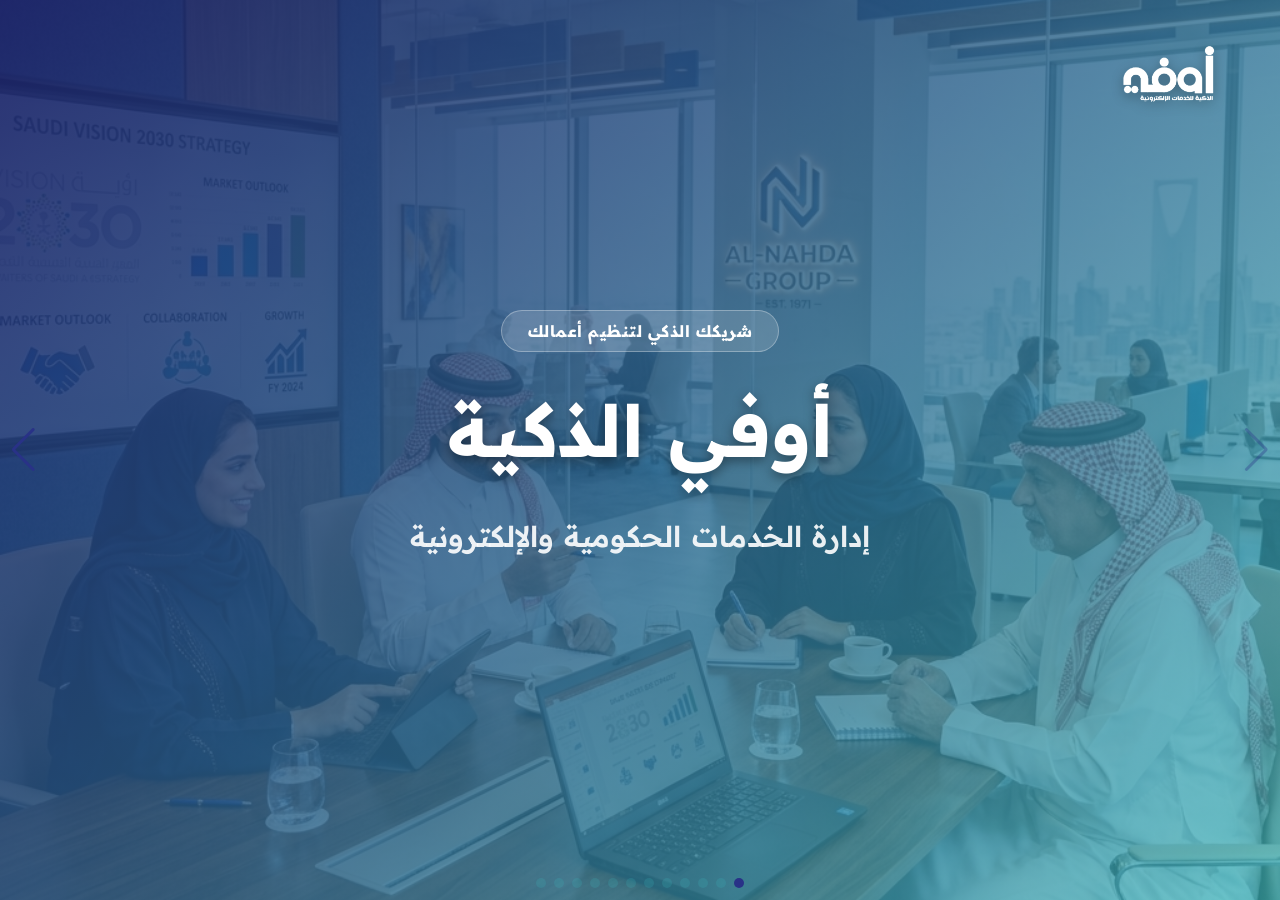
<file: presentation.html>
<!DOCTYPE html>
<html lang="ar" dir="rtl">
<head>
  <meta charset="UTF-8">
  <meta name="viewport" content="width=device-width, initial-scale=1.0">
  <title>العرض التقديمي - أوفي الذكية</title>
  
  <link rel="preconnect" href="https://fonts.googleapis.com">
  <link rel="preconnect" href="https://fonts.gstatic.com" crossorigin>
  <link href="https://fonts.googleapis.com/css2?family=Readex+Pro:wght@300;400;500;600;700;800&family=Cairo:wght@400;600;700;800&display=swap" rel="stylesheet">
  <link rel="stylesheet" href="https://cdn.jsdelivr.net/npm/swiper@11/swiper-bundle.min.css" />
  <link rel="shortcut icon" href="favicon.ico" type="image/x-icon" />
  <link rel="icon" href="favicon.ico" type="image/x-icon" />
  <link rel="icon" href="logo.png" type="image/png" />

  <style>
    :root {
      --blue: #293287;
      --blue-dark: #1d2369;
      --blue-light: #3a43a8;
      --teal: #3eb8bc;
      --teal-dark: #2d9fa3;
      --teal-light: #5ecdd1;
      --white: #ffffff;
      --off-white: #f4f7ff;
      --gray: #6b7280;
      --light-gray: #e8ecf8;
      --text-dark: #1a1f4e;
      --shadow: 0 8px 32px rgba(41, 50, 135, 0.13);
      --shadow-teal: 0 8px 32px rgba(62, 184, 188, 0.18);
      --radius: 18px;
    }

    * { box-sizing: border-box; margin: 0; padding: 0; }
    body { font-family: 'Readex Pro', 'Cairo', sans-serif; background: var(--off-white); color: var(--text-dark); overflow: hidden; direction: rtl; }

    /* Logo Overlay */
    .global-logo {
      position: fixed;
      top: 30px;
      right: 40px;
      z-index: 1000;
      width: 140px;
      transition: all 0.3s ease;
    }
    .global-logo.white { filter: brightness(0) invert(1) drop-shadow(0 4px 6px rgba(0,0,0,0.3)); }
    
    .swiper { width: 100vw; height: 100vh; }
    
    /* Base Slide Styles */
    .swiper-slide { 
      display: flex; flex-direction: column; justify-content: center; align-items: center; 
      padding: 40px; position: relative; overflow: hidden;
    }
    
    .swiper-slide[data-theme="light"] { background: var(--off-white); color: var(--text-dark); }
    .swiper-slide[data-theme="dark"] { background: var(--blue-dark); color: var(--white); }

    /* Theme adjustments for dark mode text */
    [data-theme="dark"] h1, [data-theme="dark"] h2, [data-theme="dark"] h3 { color: var(--white); }
    [data-theme="dark"] h2::after { background: var(--teal-light); }
    [data-theme="dark"] p { color: rgba(255,255,255,0.85); }
    [data-theme="dark"] .badge { background: rgba(255,255,255,0.15); color: var(--white); border-color: rgba(255,255,255,0.3); }

    /* Abstract shapes */
    .bg-shape { position: absolute; border-radius: 50%; filter: blur(80px); z-index: 0; opacity: 0.3; pointer-events: none; }
    .bg-shape.blue { background: var(--blue); width: 400px; height: 400px; top: -100px; right: -100px; }
    .bg-shape.teal { background: var(--teal); width: 300px; height: 300px; bottom: -50px; left: -50px; }
    [data-theme="dark"] .bg-shape.blue { background: var(--blue-light); opacity: 0.5; }

    .slide-content { position: relative; z-index: 10; max-width: 1100px; width: 100%; text-align: right; }
    .slide-content.center { text-align: center; }

    h1 { font-size: 3.5rem; font-weight: 800; color: var(--blue-dark); margin-bottom: 24px; line-height: 1.5; word-spacing: 2px; }
    h2 { font-size: 2.5rem; font-weight: 700; color: var(--blue); margin-bottom: 34px; position: relative; display: inline-block; line-height: 1.5; word-spacing: 2px; }
    h2::after { content: ''; position: absolute; bottom: -12px; right: 0; width: 60px; height: 4px; background: var(--teal); border-radius: 2px; }
    .center h2::after { left: 50%; right: auto; transform: translateX(-50%); }

    h3 { font-size: 1.4rem; color: var(--blue-dark); font-weight: 700; line-height: 1.6; }
    p { font-size: 1.25rem; color: var(--gray); line-height: 2.0; margin-bottom: 24px; font-weight: 500; word-spacing: 1.5px; }

    .badge { display: inline-block; padding: 10px 26px; background: var(--white); color: var(--blue); border-radius: 50px; font-weight: 700; border: 1px solid rgba(41, 50, 135, 0.1); margin-bottom: 24px; letter-spacing: 0.5px; }

    /* Split Layouts */
    .split-slide { display: flex; flex-direction: row; width: 100%; height: 100%; padding: 0 !important; align-items: stretch; }
    .split-slide.reverse { flex-direction: row-reverse; }
    .split-content { flex: 1.3; padding: 10vw 8vw; display: flex; flex-direction: column; justify-content: center; text-align: right; position: relative; z-index: 2; background: var(--off-white); }
    .split-img { flex: 1; background-size: cover; background-position: center; background-repeat: no-repeat; position: relative; }
    .split-img::after { 
      content: ''; position: absolute; top:0; right:0; width:100%; height:100%;
      background: linear-gradient(to left, var(--off-white) 0%, rgba(244,247,255,0) 30%);
    }
    .split-slide.reverse .split-content { text-align: right; padding-right: 6vw; /* Fix padding when reversed */ }
    .split-slide.reverse .split-img::after { background: linear-gradient(to right, var(--off-white) 0%, rgba(244,247,255,0) 30%); }

    /* Background Images logic for non-split */
    .cover-bg { position: absolute; top:0; left:0; width:100%; height:100%; background-size: cover; background-position: center; z-index: 0; }
    .cover-overlay { position: absolute; top:0; left:0; width:100%; height:100%; background: linear-gradient(135deg, rgba(29,35,105,0.92) 0%, rgba(62,184,188,0.7) 100%); z-index: 1; }
    .cover-overlay.light { background: linear-gradient(135deg, rgba(244,247,255,0.92) 0%, rgba(255,255,255,0.85) 100%); }

    /* Cards */
    .grid { display: grid; grid-template-columns: repeat(auto-fit, minmax(220px, 1fr)); gap: 24px; margin-top: 30px; }
    .card { background: var(--white); border-radius: var(--radius); padding: 30px; box-shadow: var(--shadow); border: 1px solid var(--light-gray); text-align: center; position: relative; z-index: 2; }
    .card-icon { width: 60px; height: 60px; background: linear-gradient(135deg, var(--blue), var(--teal)); border-radius: 14px; display: flex; align-items: center; justify-content: center; margin: 0 auto 20px; color: var(--white); }
    .card-icon svg { width: 28px; height: 28px; }

    .bullet-list { list-style: none; display: grid; grid-template-columns: 1fr 1fr; gap: 20px; margin-top: 30px; }
    .bullet-item { display: flex; align-items: flex-start; gap: 15px; background: var(--white); padding: 20px; border-radius: 12px; box-shadow: var(--shadow); border: 1px solid var(--light-gray); }
    .bullet-icon { color: var(--teal); margin-top: 2px; flex-shrink: 0; }
    .bullet-text { font-size: 1.1rem; font-weight: 600; color: var(--blue-dark); line-height: 1.6; }

    .journey { display: flex; flex-wrap: wrap; justify-content: center; align-items: center; gap: 15px; margin-top: 40px; direction: rtl; }
    .step { display: flex; flex-direction: column; align-items: center; gap: 10px; width: 120px; }
    .step-num { width: 45px; height: 45px; background: var(--white); color: var(--blue); border: 2px solid var(--teal); border-radius: 50%; display: flex; align-items: center; justify-content: center; font-weight: 700; font-size: 1.1rem; box-shadow: var(--shadow); }
    .step-text { text-align: center; font-size: 0.95rem; font-weight: 600; color: var(--text-dark); background: rgba(255,255,255,0.8); padding: 5px; border-radius: 8px;}

    .packages { display: flex; justify-content: center; gap: 30px; margin-top: 40px; }
    .package-card { background: var(--white); border: 1px solid var(--light-gray); border-radius: var(--radius); padding: 40px 30px; width: 300px; text-align: center; box-shadow: var(--shadow); position: relative; z-index: 2; }
    .package-card.highlight { border: 2px solid var(--teal); transform: scale(1.05); box-shadow: var(--shadow-teal); }
    .package-title { font-size: 1.5rem; font-weight: 700; color: var(--blue); margin-bottom: 20px; }
    .package-price { font-size: 2rem; font-weight: 800; color: var(--blue-dark); margin-bottom: 30px; }

    .offer-box { background: linear-gradient(135deg, var(--blue), var(--teal-dark)); padding: 50px; border-radius: var(--radius); color: var(--white); text-align: center; max-width: 800px; margin: 0 auto; box-shadow: var(--shadow); position: relative; z-index: 2; border: 1px solid rgba(255,255,255,0.2) }

    .swiper-pagination-bullet { background: var(--teal); width: 10px; height: 10px; }
    .swiper-pagination-bullet-active { background: var(--blue); }
    .swiper-button-next, .swiper-button-prev { color: var(--blue); }
    [data-theme="dark"] .swiper-button-next, [data-theme="dark"] .swiper-button-prev { color: var(--teal-light); }
  </style>
</head>
<body>

  <!-- Global Logo -->
  <img src="logo_transparent.png" alt="أوفي الذكية" class="global-logo" id="main-logo" />

  <div class="swiper mySwiper">
    <div class="swiper-wrapper">

      <!-- Slide 1: Cover -->
      <div class="swiper-slide cover-slide" data-theme="dark">
        <div class="cover-bg" style="background-image: url('team.png');"></div>
        <div class="cover-overlay"></div>
        <div class="slide-content center">
          <div class="badge">شريكك الذكي لتنظيم أعمالك</div>
          <h1 style="color: var(--white); text-shadow: 0 4px 12px rgba(0,0,0,0.4); font-size: 4.5rem;">أوفي الذكية</h1>
          <p style="font-size: 1.8rem; font-weight: 600; color: rgba(255,255,255,0.9);">إدارة الخدمات الحكومية والإلكترونية</p>
        </div>
      </div>

      <!-- Slide 2: Hook (Split Screen) -->
      <div class="swiper-slide split-slide" data-theme="light">
        <div class="split-content">
          <h2>شريكك الذكي في إدارة خدمات أعمالك</h2>
          <p style="font-size: 1.6rem; color: var(--blue); font-weight: 500; margin-top: 20px;">
            في طليعة مقدمي الخدمات الحكومية والإلكترونية في المملكة.<br><br>
            نقدّم حلولاً متكاملة تضمن لك الكفاءة والسرعة في إنجاز أعمالك.
          </p>
        </div>
        <div class="split-img" style="background-image: url('man.png');"></div>
      </div>

      <!-- Slide 3: Problem Insight -->
      <div class="swiper-slide split-slide reverse" data-theme="light">
        <div class="split-content">
          <div class="badge">نظرة على التحديات</div>
          <h2>المشكلة</h2>
          <div style="background: var(--white); padding: 40px; border-radius: var(--radius); border-right: 4px solid var(--teal); box-shadow: var(--shadow);">
            <p style="color: var(--blue-dark); font-weight: 500;">تشير التقديرات إلى أن نسبة كبيرة من أصحاب الأعمال تواجه تحديات في تنظيم التراخيص والمعاملات الحكومية، نتيجة تعدد المنصات والإجراءات، أو عدم وجود جهة متخصصة لإدارة هذه العمليات.</p>
            <p style="margin-bottom: 0; color: var(--teal-dark); font-weight: 700; font-size: 1.35rem;">مما يؤدي إلى تأخير الإنجاز، وارتفاع احتمالية الغرامات والمخالفات، إضافة إلى استهلاك الوقت والجهد.</p>
          </div>
        </div>
        <div class="split-img" style="background-image: url('focus.png');"></div>
      </div>

      <!-- Slide 4: Problem Impact -->
      <div class="swiper-slide" data-theme="dark">
        <div class="cover-bg" style="background-image: url('makkah-bg.jpg'); mix-blend-mode: multiply; opacity: 0.15;"></div>
        <div class="cover-overlay" style="background: rgba(29,35,105,0.9);"></div>
        <div class="slide-content center">
          <h2>أثر المشكلة</h2>
          <ul class="bullet-list" style="text-align: right;">
            <li class="bullet-item" style="background: rgba(255,255,255,0.1); border-color: rgba(255,255,255,0.2);">
              <svg class="bullet-icon" viewBox="0 0 24 24" fill="none" stroke="var(--teal-light)" stroke-width="2" width="24" height="24"><circle cx="12" cy="12" r="10"/><line x1="12" y1="8" x2="12" y2="12"/><line x1="12" y1="16" x2="12.01" y2="16"/></svg>
              <span class="bullet-text" style="color: var(--white);">تعطّل الإجراءات وتأخير إنجاز المعاملات</span>
            </li>
            <li class="bullet-item" style="background: rgba(255,255,255,0.1); border-color: rgba(255,255,255,0.2);">
              <svg class="bullet-icon" viewBox="0 0 24 24" fill="none" stroke="var(--teal-light)" stroke-width="2" width="24" height="24"><circle cx="12" cy="12" r="10"/><line x1="12" y1="8" x2="12" y2="12"/><line x1="12" y1="16" x2="12.01" y2="16"/></svg>
              <span class="bullet-text" style="color: var(--white);">خسائر مالية نتيجة الغرامات والمخالفات</span>
            </li>
            <li class="bullet-item" style="background: rgba(255,255,255,0.1); border-color: rgba(255,255,255,0.2);">
              <svg class="bullet-icon" viewBox="0 0 24 24" fill="none" stroke="var(--teal-light)" stroke-width="2" width="24" height="24"><circle cx="12" cy="12" r="10"/><line x1="12" y1="8" x2="12" y2="12"/><line x1="12" y1="16" x2="12.01" y2="16"/></svg>
              <span class="bullet-text" style="color: var(--white);">ضغط إداري متزايد على صاحب العمل</span>
            </li>
            <li class="bullet-item" style="background: rgba(255,255,255,0.1); border-color: rgba(255,255,255,0.2);">
              <svg class="bullet-icon" viewBox="0 0 24 24" fill="none" stroke="var(--teal-light)" stroke-width="2" width="24" height="24"><circle cx="12" cy="12" r="10"/><line x1="12" y1="8" x2="12" y2="12"/><line x1="12" y1="16" x2="12.01" y2="16"/></svg>
              <span class="bullet-text" style="color: var(--white);">ضعف تنظيم العمليات الداخلية</span>
            </li>
            <li class="bullet-item" style="background: rgba(255,255,255,0.1); border-color: rgba(255,255,255,0.2);">
              <svg class="bullet-icon" viewBox="0 0 24 24" fill="none" stroke="var(--teal-light)" stroke-width="2" width="24" height="24"><circle cx="12" cy="12" r="10"/><line x1="12" y1="8" x2="12" y2="12"/><line x1="12" y1="16" x2="12.01" y2="16"/></svg>
              <span class="bullet-text" style="color: var(--white);">فقدان فرص تجارية بسبب التأخير</span>
            </li>
            <li class="bullet-item" style="background: rgba(255,255,255,0.1); border-color: rgba(255,255,255,0.2);">
              <svg class="bullet-icon" viewBox="0 0 24 24" fill="none" stroke="var(--teal-light)" stroke-width="2" width="24" height="24"><circle cx="12" cy="12" r="10"/><line x1="12" y1="8" x2="12" y2="12"/><line x1="12" y1="16" x2="12.01" y2="16"/></svg>
              <span class="bullet-text" style="color: var(--white);">تشتت الجهود وعدم التركيز على تطوير العمل</span>
            </li>
          </ul>
        </div>
      </div>

      <!-- Slide 5: Solution -->
      <div class="swiper-slide split-slide" data-theme="light">
        <div class="split-content">
          <div class="badge teal">الحل المتكامل</div>
          <h2>الحل</h2>
          <div style="background: var(--white); padding: 40px; border-radius: var(--radius); box-shadow: var(--shadow);">
            <p style="font-size: 1.4rem; font-weight: 600; color: var(--blue-dark);">مع أوفي الذكية… تتحول إدارة خدماتك الحكومية إلى عملية منظمة وسهلة، تضمن لك سرعة الإنجاز ودقة التنفيذ دون تعقيد.</p>
            <p style="font-size: 1.15rem; margin-top: 20px;">نوفّر لك إدارة متكاملة لجميع معاملاتك، مع متابعة مستمرة وتنسيق مباشر مع الجهات الحكومية، لتقليل الأخطاء، وتفادي الغرامات، وتوفير وقتك للتركيز على تطوير أعمالك.</p>
          </div>
        </div>
        <div class="split-img" style="background-image: url('shake.png');"></div>
      </div>

      <!-- Slide 6: About Us -->
      <div class="swiper-slide split-slide reverse" data-theme="light">
        <div class="split-content">
          <div class="badge">شريكك الموثوق</div>
          <h2>من نحن</h2>
          <p style="font-size: 1.35rem; line-height: 2;">نحن في أوفي الذكية نعتز بكوننا شريكك الموثوق الذي يرافقك في رحلة نجاح أعمالك. كجهة متخصصة ومتميزة في المملكة، نقدم خبرات متكاملة وحلولاً مبتكرة لإدارة وتسهيل مجموعة واسعة من الخدمات الحكومية وخدمات الأعمال.</p>
          <p style="font-size: 1.35rem; line-height: 2;">نلتزم بمعايير الجودة والاحترافية العالية لنضمن لعملائنا بيئة عمل مستقرة، ونمواً مستداماً، ونظاماً متكاملاً يحقق الرؤية والأهداف بكفاءة.</p>
        </div>
        <div class="split-img" style="background-image: url('woman.png');"></div>
      </div>

      <!-- Slide 7: Why Us -->
      <div class="swiper-slide" data-theme="light">
        <div class="cover-bg" style="background-image: url('team.png');"></div>
        <div class="cover-overlay light"></div>
        <div class="slide-content center">
          <h2>لماذا أوفي الذكية</h2>
          <div class="grid" style="grid-template-columns: repeat(auto-fit, minmax(180px, 1fr));">
            <div class="card">
              <div class="card-icon"><svg viewBox="0 0 24 24" fill="none" stroke="currentColor" stroke-width="2"><circle cx="12" cy="12" r="10"/><polyline points="12 6 12 12 16 14"/></svg></div>
              <h3>سرعة الإنجاز</h3>
            </div>
            <div class="card">
              <div class="card-icon"><svg viewBox="0 0 24 24" fill="none" stroke="currentColor" stroke-width="2"><path d="M22 11.08V12a10 10 0 1 1-5.93-9.14"/><polyline points="22 4 12 14.01 9 11.01"/></svg></div>
              <h3>دقة التنفيذ</h3>
            </div>
            <div class="card">
              <div class="card-icon"><svg viewBox="0 0 24 24" fill="none" stroke="currentColor" stroke-width="2"><path d="M21 16V8a2 2 0 0 0-1-1.73l-7-4a2 2 0 0 0-2 0l-7 4A2 2 0 0 0 3 8v8a2 2 0 0 0 1 1.73l7 4a2 2 0 0 0 2 0l7-4A2 2 0 0 0 21 16z"/><polyline points="3.27 6.96 12 12.01 20.73 6.96"/><line x1="12" y1="22.08" x2="12" y2="12"/></svg></div>
              <h3>خبرة في الأنظمة</h3>
            </div>
            <div class="card">
              <div class="card-icon"><svg viewBox="0 0 24 24" fill="none" stroke="currentColor" stroke-width="2"><path d="M1 12s4-8 11-8 11 8 11 8-4 8-11 8-11-8-11-8z"/><circle cx="12" cy="12" r="3"/></svg></div>
              <h3>متابعة مستمرة</h3>
            </div>
            <div class="card">
              <div class="card-icon"><svg viewBox="0 0 24 24" fill="none" stroke="currentColor" stroke-width="2"><path d="M12 22s8-4 8-10V5l-8-3-8 3v7c0 6 8 10 8 10z"/></svg></div>
              <h3>تقليل المخاطر</h3>
            </div>
          </div>
        </div>
      </div>

      <!-- Slide 8: Services -->
      <div class="swiper-slide split-slide rotate" data-theme="light">
        <div class="split-content">
          <h2>خدماتنا</h2>
          <div class="grid" style="grid-template-columns: repeat(2, 1fr); margin-top: 10px;">
            <div class="card" style="padding: 20px;">
              <div class="card-icon" style="width:50px; height:50px; margin-bottom:10px;"><svg viewBox="0 0 24 24" fill="none" stroke="currentColor" stroke-width="2"><path d="M3 21h18M9 8h1m4 0h1M9 12h1m4 0h1M9 16h1m4 0h1M5 21V5a2 2 0 012-2h10a2 2 0 012 2v16"/></svg></div>
              <h3 style="font-size:1.1rem;">تأسيس الأعمال</h3>
            </div>
            <div class="card" style="padding: 20px;">
              <div class="card-icon" style="width:50px; height:50px; margin-bottom:10px;"><svg viewBox="0 0 24 24" fill="none" stroke="currentColor" stroke-width="2"><path d="M3 21h18M3 10h18M5 6l7-3 7 3M4 10v11M20 10v11M8 14v3m4-3v3m4-3v3"/></svg></div>
              <h3 style="font-size:1.1rem;">الخدمات الحكومية</h3>
            </div>
            <div class="card" style="padding: 20px;">
              <div class="card-icon" style="width:50px; height:50px; margin-bottom:10px;"><svg viewBox="0 0 24 24" fill="none" stroke="currentColor" stroke-width="2"><rect x="2" y="7" width="20" height="14" rx="2"/><path d="M16 7V5a2 2 0 00-2-2h-4a2 2 0 00-2 2v2M12 12v4m-2-2h4"/></svg></div>
              <h3 style="font-size:1.1rem;">الحلول المالية</h3>
            </div>
            <div class="card" style="padding: 20px;">
              <div class="card-icon" style="width:50px; height:50px; margin-bottom:10px;"><svg viewBox="0 0 24 24" fill="none" stroke="currentColor" stroke-width="2"><path d="M17 21v-2a4 4 0 00-4-4H5a4 4 0 00-4 4v2"/><circle cx="9" cy="7" r="4"/><path d="M23 21v-2a4 4 0 00-3-3.87M16 3.13a4 4 0 010 7.75"/></svg></div>
              <h3 style="font-size:1.1rem;">الموارد البشرية</h3>
            </div>
          </div>
        </div>
        <div class="split-img" style="background-image: url('man.png');"></div>
      </div>

      <!-- Slide 9: Customer Journey -->
      <div class="swiper-slide split-slide reverse" data-theme="light">
        <div class="split-content border-l">
          <h2>رحلة العميل</h2>
          <div class="journey" style="justify-content: flex-start;">
            <div class="step"><div class="step-num">1</div><div class="step-text">دراسة الاحتياجات</div></div>
            <div class="step"><div class="step-num">2</div><div class="step-text">اختيار الباقة</div></div>
            <div class="step"><div class="step-num">3</div><div class="step-text">توقيع اتفاقية</div></div>
            <div class="step"><div class="step-num">4</div><div class="step-text">تقديم الخطة</div></div>
            <div class="step"><div class="step-num">5</div><div class="step-text">اعتماد العميل</div></div>
            <div class="step"><div class="step-num">6</div><div class="step-text">بدء التنفيذ</div></div>
            <div class="step"><div class="step-num">7</div><div class="step-text">إنهاء الخدمة</div></div>
          </div>
        </div>
        <div class="split-img" style="background-image: url('woman.png');"></div>
      </div>

      <!-- Slide 10: Packages -->
      <div class="swiper-slide" data-theme="light">
        <div class="cover-bg" style="background-image: url('team.png');"></div>
        <div class="cover-overlay light"></div>
        <div class="slide-content center">
          <h2>الباقات</h2>
          <div class="packages">
            <div class="package-card">
              <h3 class="package-title">باقة الأساسية</h3>
              <div class="package-price">--- <span>رس/المدة</span></div>
              <p style="font-size: 1.1rem; color: var(--gray);">الخيار الأمثل للمشاريع الناشئة وتأسيس الأعمال وتجهيز التراخيص.</p>
            </div>
            <div class="package-card highlight">
              <div class="badge teal" style="position: absolute; top: 15px; left: 15px; padding: 4px 12px; font-size: 0.8rem; margin:0;">الأكثر طلباً</div>
              <h3 class="package-title">باقة الأعمال</h3>
              <div class="package-price">--- <span>رس/المدة</span></div>
              <p style="font-size: 1.1rem; color: var(--gray);">تمنحك المزيد من التوفير والفائدة لتشغيل وإدارة المنشآت المستقرة.</p>
            </div>
            <div class="package-card">
              <h3 class="package-title">باقة الأعمال +</h3>
              <div class="package-price">--- <span>رس/المدة</span></div>
              <p style="font-size: 1.1rem; color: var(--gray);">مثالية للذين يبحثون عن الأفضل وحلول التشغيل والإدارة المتكاملة.</p>
            </div>
          </div>
        </div>
      </div>

      <!-- Slide 11: Special Offer -->
      <div class="swiper-slide" data-theme="dark">
        <div class="cover-bg" style="background-image: url('focus.png'); filter: grayscale(50%);"></div>
        <div class="cover-overlay"></div>
        <div class="slide-content center">
          <div class="offer-box">
            <h2 style="font-size: 3rem; margin-bottom: 30px;">عرض خاص لفترة محدودة 🔥</h2>
            <div style="background: rgba(255,255,255,0.1); padding: 30px; border-radius: 16px; border: 1px solid rgba(255,255,255,0.2); display: inline-block;">
              <h3 style="font-size: 2rem; margin-bottom: 15px; color: var(--teal-light);">باقة التجربة</h3>
              <p style="font-size: 2.5rem; font-weight: 800; margin-bottom: 20px; color: var(--white);">500 ريال / <span style="font-size: 1.5rem; font-weight: 400;">شهرياً لمدة 3 شهور</span></p>
              <p style="font-size: 1.3rem; margin: 0; color: rgba(255,255,255,0.9);">جرّب خدماتنا بدون مخاطرة<br>وبعدها اختر الباقة المناسبة لك</p>
            </div>
          </div>
        </div>
      </div>

      <!-- Slide 12: Contact -->
      <div class="swiper-slide split-slide" data-theme="light">
        <div class="split-content">
          <h2>تواصل معنا</h2>
          <p>نحن هنا لمساعدتكم وتقديم الحلول الذكية لتطوير أعمالكم</p>
          <div class="grid" style="grid-template-columns: repeat(2, 1fr); margin-top: 10px;">
            <div class="card" style="padding: 15px;">
              <div class="card-icon" style="margin-bottom: 5px; width: 45px; height: 45px;"><svg viewBox="0 0 24 24" width="22" fill="none" stroke="currentColor" stroke-width="2"><path d="M22 16.92v3a2 2 0 0 1-2.18 2 19.79 19.79 0 0 1-8.63-3.07 19.5 19.5 0 0 1-6-6 19.79 19.79 0 0 1-3.07-8.67A2 2 0 0 1 4.11 2h3a2 2 0 0 1 2 1.72 12.84 12.84 0 0 0 .7 2.81 2 2 0 0 1-.45 2.11L8.09 9.91a16 16 0 0 0 6 6l1.27-1.27a2 2 0 0 1 2.11-.45 12.84 12.84 0 0 0 2.81.7A2 2 0 0 1 22 16.92z"/></svg></div>
              <p style="font-size: 1rem; margin:0; font-weight: 700; color:var(--text-dark);">+966 56 009 6462</p>
            </div>
            <div class="card" style="padding: 15px;">
              <div class="card-icon" style="margin-bottom: 5px; width: 45px; height: 45px;"><svg viewBox="0 0 24 24" width="22" fill="none" stroke="currentColor" stroke-width="2"><path d="M4 4h16c1.1 0 2 .9 2 2v12c0 1.1-.9 2-2 2H4c-1.1 0-2-.9-2-2V6c0-1.1.9-2 2-2z"/><polyline points="22,6 12,13 2,6"/></svg></div>
              <p style="font-size: 1rem; margin:0; font-weight: 700; color:var(--text-dark);">info@ovoffice.com</p>
            </div>
            <div class="card" style="padding: 15px;">
              <div class="card-icon" style="margin-bottom: 5px; width: 45px; height: 45px;"><svg viewBox="0 0 24 24" width="22" fill="none" stroke="currentColor" stroke-width="2"><circle cx="12" cy="12" r="10"/><line x1="2" y1="12" x2="22" y2="12"/><path d="M12 2a15.3 15.3 0 0 1 4 10 15.3 15.3 0 0 1-4 10 15.3 15.3 0 0 1-4-10 15.3 15.3 0 0 1 4-10z"/></svg></div>
              <p style="font-size: 1rem; margin:0; font-weight: 700; color:var(--text-dark);">www.ovoffice.com</p>
            </div>
            <div class="card" style="padding: 15px;">
              <div class="card-icon" style="margin-bottom: 5px; width: 45px; height: 45px;"><svg viewBox="0 0 24 24" width="22" fill="none" stroke="currentColor" stroke-width="2"><path d="M18 2h-3a5 5 0 0 0-5 5v3H7v4h3v8h4v-8h3l1-4h-4V7a1 1 0 0 1 1-1h3z"/></svg></div>
              <p style="font-size: 1rem; margin:0; font-weight: 700; color:var(--text-dark);">@ovoffice</p>
            </div>
          </div>
        </div>
        <div class="split-img" style="background-image: url('shake.png');"></div>
      </div>

    </div>
    
    <!-- Navigation Buttons -->
    <div class="swiper-button-next"></div>
    <div class="swiper-button-prev"></div>
    <div class="swiper-pagination"></div>
  </div>

  <script src="https://cdn.jsdelivr.net/npm/swiper@11/swiper-bundle.min.js"></script>
  <script>
    var swiper = new Swiper('.mySwiper', {
      direction: 'horizontal',
      loop: false,
      keyboard: { enabled: true },
      mousewheel: true,
      effect: 'fade',
      fadeEffect: { crossFade: true },
      pagination: { el: '.swiper-pagination', clickable: true },
      navigation: { nextEl: '.swiper-button-next', prevEl: '.swiper-button-prev' },
    });

    const logo = document.getElementById('main-logo');
    swiper.on('slideChange', function () {
      const currentSlide = swiper.slides[swiper.activeIndex];
      if(currentSlide.getAttribute('data-theme') === 'dark') {
        logo.classList.add('white');
      } else {
        logo.classList.remove('white');
      }
    });
    
    if(swiper.slides[0].getAttribute('data-theme') === 'dark') {
      logo.classList.add('white');
    }
  </script>
</body>
</html>
</file>
